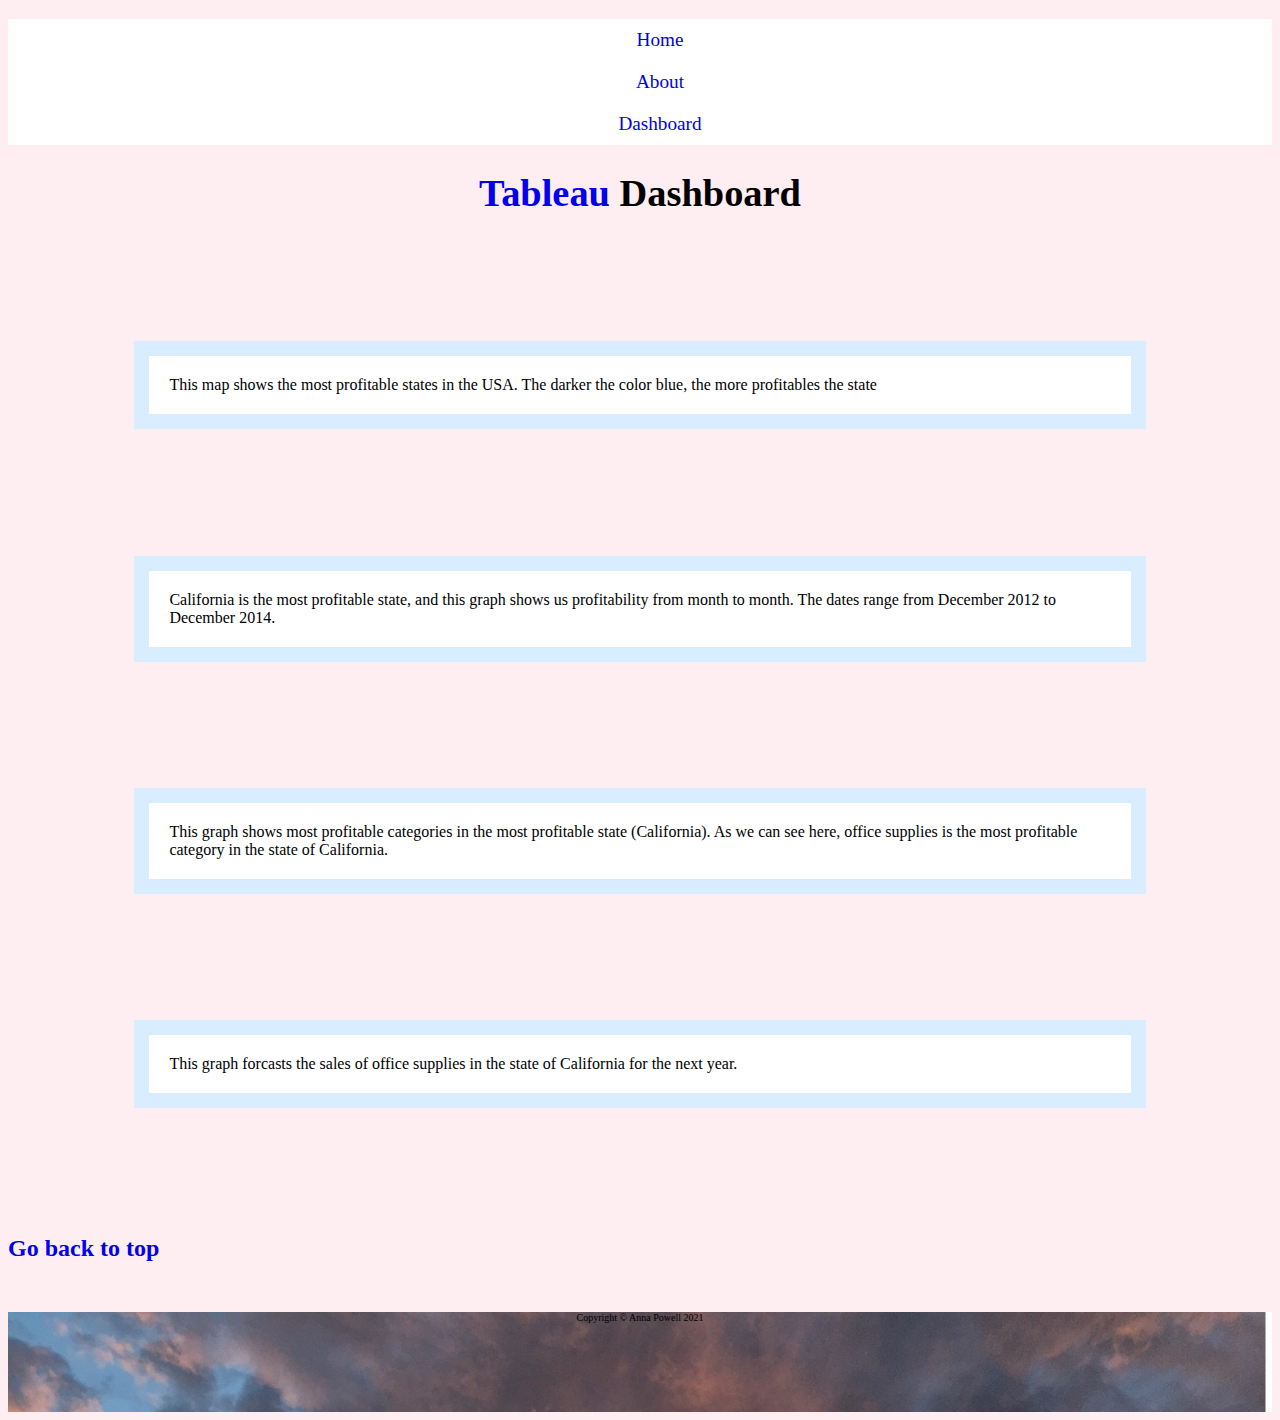
<file: tableau/tableau.html>
<!-- Anna Powell, 12/9/21 -->
<!DOCTYPE html>
<html> 
    <head> 
        
        <Title>Anna Powell - Tableau</Title>
        <link href="../styles/own.css" rel="stylesheet" />
        <link href="../tableau/tab.css" rel="stylesheet" />
    </head>
    <body class="backgroundtab">
        <header>
            <nav class="header">
                    <div class="nav" id="top">
                        <ul>
                            <li class="nav-item"><a href="../index.html">Home</a></li>
                            <li class="nav-item"><a href="../html/about.html">About</a></li>
                            <li class="nav-item"><a href="../tableau/tableau.html">Dashboard</a></li>
                        </ul>
                    </div>
            </nav>
        </header>

        <div class="header" id="head">
            <h1><a class="tablink" href="https://www.tableau.com/">Tableau</a> Dashboard</h1>
        </div>

        <div class="mainbody">
            <div class='tableauPlaceholder' id='viz1639097097022' style='position: relative'><noscript><a href='#'><img alt='Profits in the 50 states ' src='https:&#47;&#47;public.tableau.com&#47;static&#47;images&#47;95&#47;95FC4YQHC&#47;1_rss.png' style='border: none' /></a></noscript><object class='tableauViz'  style='display:none;'><param name='host_url' value='https%3A%2F%2Fpublic.tableau.com%2F' /> <param name='embed_code_version' value='3' /> <param name='path' value='shared&#47;95FC4YQHC' /> <param name='toolbar' value='yes' /><param name='static_image' value='https:&#47;&#47;public.tableau.com&#47;static&#47;images&#47;95&#47;95FC4YQHC&#47;1.png' /> <param name='animate_transition' value='yes' /><param name='display_static_image' value='yes' /><param name='display_spinner' value='yes' /><param name='display_overlay' value='yes' /><param name='display_count' value='yes' /><param name='language' value='en-US' /><param name='filter' value='publish=yes' /></object></div>                <script type='text/javascript'>                    var divElement = document.getElementById('viz1639097097022');                    var vizElement = divElement.getElementsByTagName('object')[0];                    vizElement.style.width='100%';vizElement.style.height=(divElement.offsetWidth*0.75)+'px';                    var scriptElement = document.createElement('script');                    scriptElement.src = 'https://public.tableau.com/javascripts/api/viz_v1.js';                    vizElement.parentNode.insertBefore(scriptElement, vizElement);                </script>
                <p id="hi">This map shows the most profitable states in the USA. The darker the 
                    color blue, the more profitables the state
                </p>
            <div class='tableauPlaceholder' id='viz1639097140294' style='position: relative'><noscript><a href='#'><img alt='California&#39;s profit per month ' src='https:&#47;&#47;public.tableau.com&#47;static&#47;images&#47;qu&#47;question2_16390971331230&#47;Californiasprofitpermonth&#47;1_rss.png' style='border: none' /></a></noscript><object class='tableauViz'  style='display:none;'><param name='host_url' value='https%3A%2F%2Fpublic.tableau.com%2F' /> <param name='embed_code_version' value='3' /> <param name='site_root' value='' /><param name='name' value='question2_16390971331230&#47;Californiasprofitpermonth' /><param name='tabs' value='no' /><param name='toolbar' value='yes' /><param name='static_image' value='https:&#47;&#47;public.tableau.com&#47;static&#47;images&#47;qu&#47;question2_16390971331230&#47;Californiasprofitpermonth&#47;1.png' /> <param name='animate_transition' value='yes' /><param name='display_static_image' value='yes' /><param name='display_spinner' value='yes' /><param name='display_overlay' value='yes' /><param name='display_count' value='yes' /><param name='language' value='en-US' /><param name='filter' value='publish=yes' /></object></div>                <script type='text/javascript'>                    var divElement = document.getElementById('viz1639097140294');                    var vizElement = divElement.getElementsByTagName('object')[0];                    vizElement.style.width='100%';vizElement.style.height=(divElement.offsetWidth*0.75)+'px';                    var scriptElement = document.createElement('script');                    scriptElement.src = 'https://public.tableau.com/javascripts/api/viz_v1.js';                    vizElement.parentNode.insertBefore(scriptElement, vizElement);                </script>
                <p id="hi">California is the most profitable state, and this graph shows us 
                    profitability from month to month. The dates range from December 2012 
                    to December 2014. 
                </p>
            <div class='tableauPlaceholder' id='viz1639097178111' style='position: relative'><noscript><a href='#'><img alt='Industries profit&#39;s in California ' src='https:&#47;&#47;public.tableau.com&#47;static&#47;images&#47;qu&#47;question3_16390971702110&#47;IndustriesprofitsinCalifornia&#47;1_rss.png' style='border: none' /></a></noscript><object class='tableauViz'  style='display:none;'><param name='host_url' value='https%3A%2F%2Fpublic.tableau.com%2F' /> <param name='embed_code_version' value='3' /> <param name='site_root' value='' /><param name='name' value='question3_16390971702110&#47;IndustriesprofitsinCalifornia' /><param name='tabs' value='no' /><param name='toolbar' value='yes' /><param name='static_image' value='https:&#47;&#47;public.tableau.com&#47;static&#47;images&#47;qu&#47;question3_16390971702110&#47;IndustriesprofitsinCalifornia&#47;1.png' /> <param name='animate_transition' value='yes' /><param name='display_static_image' value='yes' /><param name='display_spinner' value='yes' /><param name='display_overlay' value='yes' /><param name='display_count' value='yes' /><param name='language' value='en-US' /><param name='filter' value='publish=yes' /></object></div>                <script type='text/javascript'>                    var divElement = document.getElementById('viz1639097178111');                    var vizElement = divElement.getElementsByTagName('object')[0];                    vizElement.style.width='100%';vizElement.style.height=(divElement.offsetWidth*0.75)+'px';                    var scriptElement = document.createElement('script');                    scriptElement.src = 'https://public.tableau.com/javascripts/api/viz_v1.js';                    vizElement.parentNode.insertBefore(scriptElement, vizElement);                </script>
                <p id="hi">This graph shows most profitable categories in the most profitable state 
                    (California). As we can see here, office supplies is the most profitable 
                    category in the state of California. 
                </p>
            <div class='tableauPlaceholder' id='viz1639097220753' style='position: relative'><noscript><a href='#'><img alt='Forcasted sales ' src='https:&#47;&#47;public.tableau.com&#47;static&#47;images&#47;qu&#47;question4_16390972116790&#47;Forcastedsales&#47;1_rss.png' style='border: none' /></a></noscript><object class='tableauViz'  style='display:none;'><param name='host_url' value='https%3A%2F%2Fpublic.tableau.com%2F' /> <param name='embed_code_version' value='3' /> <param name='site_root' value='' /><param name='name' value='question4_16390972116790&#47;Forcastedsales' /><param name='tabs' value='no' /><param name='toolbar' value='yes' /><param name='static_image' value='https:&#47;&#47;public.tableau.com&#47;static&#47;images&#47;qu&#47;question4_16390972116790&#47;Forcastedsales&#47;1.png' /> <param name='animate_transition' value='yes' /><param name='display_static_image' value='yes' /><param name='display_spinner' value='yes' /><param name='display_overlay' value='yes' /><param name='display_count' value='yes' /><param name='language' value='en-US' /><param name='filter' value='publish=yes' /></object></div>                <script type='text/javascript'>                    var divElement = document.getElementById('viz1639097220753');                    var vizElement = divElement.getElementsByTagName('object')[0];                    vizElement.style.width='100%';vizElement.style.height=(divElement.offsetWidth*0.75)+'px';                    var scriptElement = document.createElement('script');                    scriptElement.src = 'https://public.tableau.com/javascripts/api/viz_v1.js';                    vizElement.parentNode.insertBefore(scriptElement, vizElement);                </script>
                <p id="hi">This graph forcasts the sales of office supplies in the state of California 
                    for the next year. 
                </p>
        </div>
        <div class="backtotop">
            <h2><a href="#top">Go back to top</a></h2>
        </div>
    </body>
    <footer>
        <div class="copy">
            <p>Copyright &copy; Anna Powell 2021</p>
        </div>
    </footer>
</html>
</file>
<file: styles/own.css>
/*index page*/

.images { 
    width: 40%;
}

#ski { 
    left: 10px; 
    margin: 20px; 
    float: left; 
}

.fam { 
    left: 10px; 
    margin: 20px; 
    float: left; 
}

.hair { 
    left: 10px; 
    margin: 20px; 
    float: left;
}

.sunset { 
    margin: 20px; 
    float: left; 
}

.amanda { 
    right: 10px; 
    margin: 20px; 
    float: left; 
}



.mountain { 
    right: 10px; 
    margin: 20px; 
    float: left; 
}





#main /*custom background in body*/ { 
    display: flex; 
    flex-wrap: wrap;
    background-color: rgb(212, 212, 212);
}

/*all pages*/
footer { 
    background-image: url(../images/clouds.jpeg);
    background-size: 100%; 
    margin-top: 50px; 
}

a:visited {
    text-decoration:none; 
    color: black; 
}

/*about page*/
.background { 
    background-color: beige;
}

#main { 
    width: 80%; 
    margin-bottom: 50px; 
    margin-top: 50px;
}

.contact { 
    border: 15px solid rgb(146, 204, 255);
    padding: 20px; 
    margin: 20px; 
    background-color: white;
}

.mainabout { 
    border: 15px solid black; 
    padding: 20px;
    margin: 20px; 
}

.skivid { 
    width: 80%; 
    margin: 20px; 
    padding: 10px; 
}
</file>
<file: tableau/tab.css>
.backgroundtab { 
    background-color: rgb(255, 238, 241); 
}

.nav { 
    box-sizing: border-box;
    margin: 0; 
    padding: 0; 
    background: rgb(255, 255, 255); 
    text-align: center; 
}
.nav-item:hover { 
    font-style: italic; 

}

a { 
    text-decoration: none;
}

.nav-item { 
    display: flex; 
    justify-content: center;
    padding: 10px; 
}

#hi { 
    border: 15px solid rgb(216, 237, 255);
    padding: 20px; 
    margin: 10%; 
    background-color: white;
}

footer { 
    left: 5px; 
    right: 5px;
    height: 100px; 
    font-size: 10px; 
    text-align: center; 
}

.mainbody { 
    width: 80vx; 
}

.header { 
    text-align: center; 
    font-size: larger;


}
</file>
